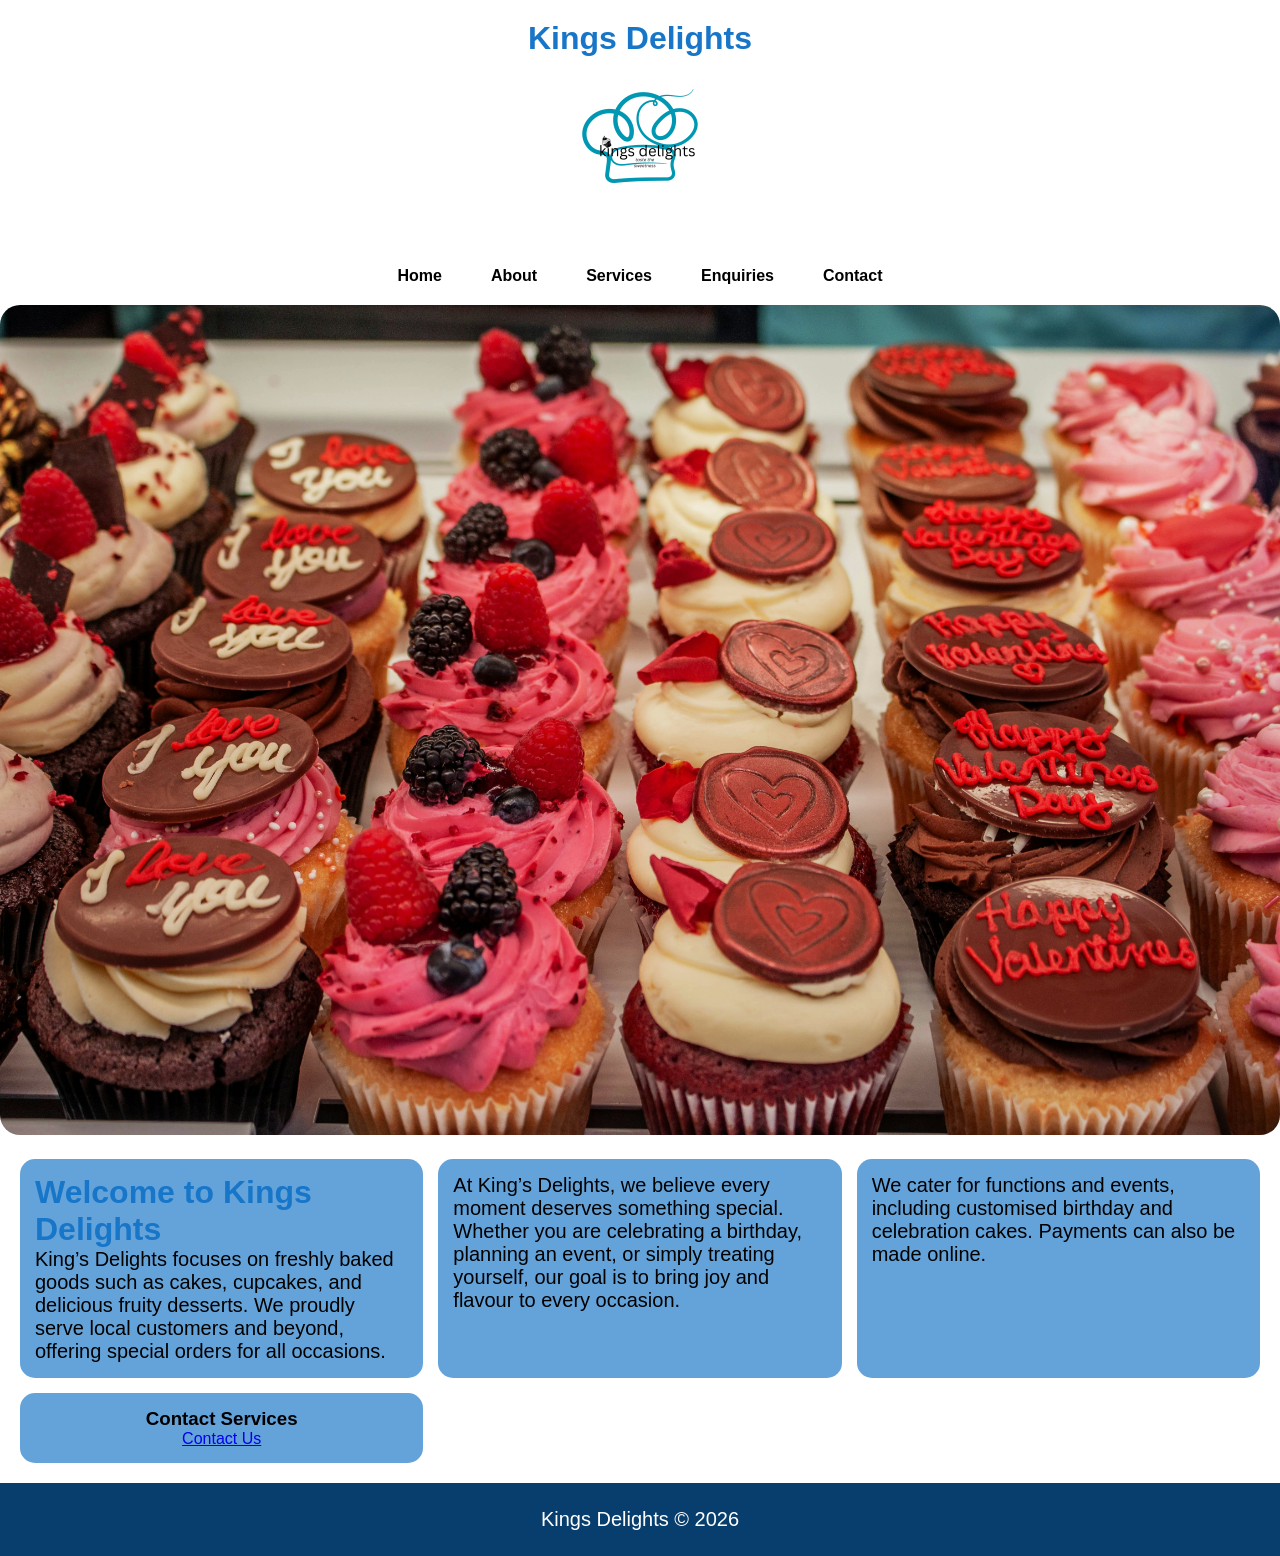
<file: index.html>
<!DOCTYPE html>
<html lang="en">
<head>
    <meta charset="UTF-8">
    <meta name="viewport" content="width=device-width, initial-scale=1.0">
    
    <title>Kings Delights</title>
    <link rel="stylesheet" href="css_assets/mystyles.css">
    <style>
        h1{
            color: rgb(24, 118, 201);
        }
    </style>
</head>

<body>

<!-- HEADER -->
<header class="header">
    <h1>Kings Delights</h1>

    <img src="images/kings delights (2).png" alt="Logo" class="logo">

    <nav>
        <ul class="navigation">
            <li><a href="index.html">Home</a></li>
            <li><a href="about_us.html">About</a></li>
            <li><a href="product.html">Services</a></li>
            <li><a href="enquires.html">Enquiries</a></li>
            <li><a href="contact.html">Contact</a></li>  
        </ul>  
    </nav>
</header>

<!-- MAIN -->
<main>

    <!-- HERO -->
    <section class="hero">
        <img src="images/heroshot.jpg" alt="Cupcakes" class="hero-image">
    </section>

    <!-- CONTENT -->
    <div class="container">

        <div class="card">
            <h1>Welcome to Kings Delights</h1>
            <p>
                King’s Delights focuses on freshly baked goods such as cakes,
                cupcakes, and delicious fruity desserts. We proudly serve local
                customers and beyond, offering special orders for all occasions.
            </p>
        </div>

        <div class="section">
            <p>
                At King’s Delights, we believe every moment deserves something special.
                Whether you are celebrating a birthday, planning an event, or simply
                treating yourself, our goal is to bring joy and flavour to every occasion.
            </p>
        </div>

        <div class="section">
            <p>
                We cater for functions and events, including customised birthday and
                celebration cakes. Payments can also be made online.
            </p>
        </div>

        <div class="section" style="text-align:center;">
            <h3>Contact Services</h3>
            <a href="contact.html" class="btn">Contact Us</a>
        </div>

    </div>

</main>

<!-- FOOTER -->
<footer>
    <p>Kings Delights &copy; 2026</p>
</footer>

</body>
</html>
</file>
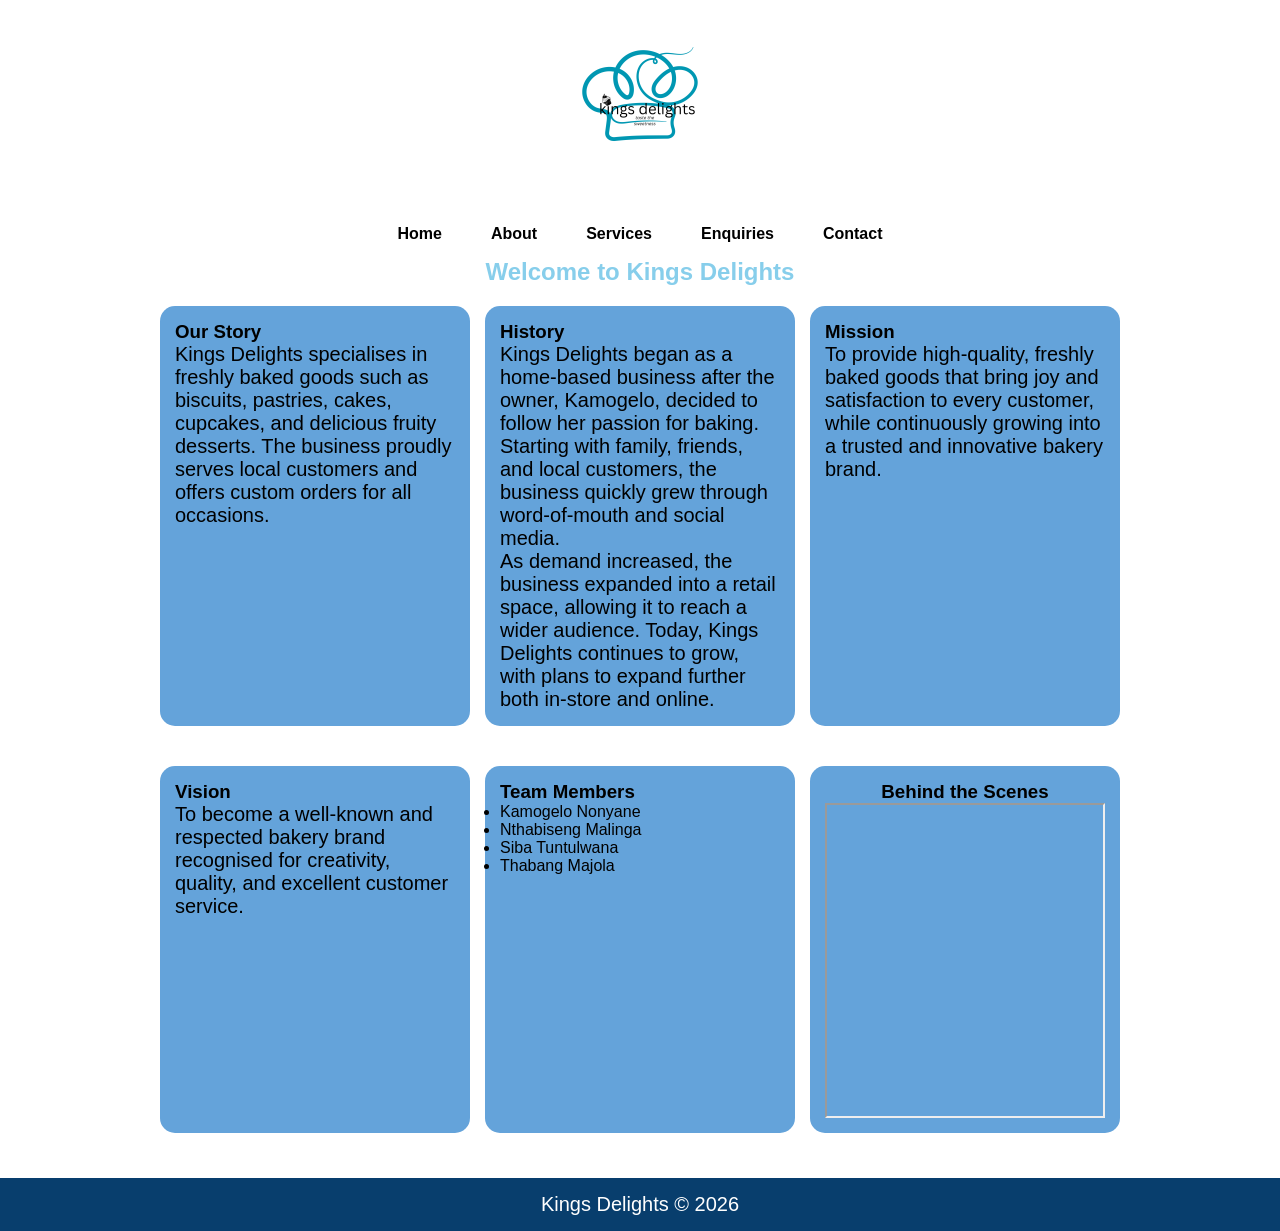
<file: about_us.html>
<!DOCTYPE html>
<html lang="en">
<head>
    <meta charset="UTF-8">
    <meta name="viewport" content="width=device-width, initial-scale=1.0">

    <!-- CSS -->
    <link rel="stylesheet" href="css_assets/mystyles.css">

    <title>Kings Delights - About Us</title>

    <style>
        body{
            font-family: Arial, sans-serif;
            margin: 0;
        }

        header{
            display: flex;
            justify-content: space-between;
            align-items: center;
            padding: 15px 30px;
        }

        nav ul{
            list-style: none;
            display: flex;
            gap: 20px;
        }

        nav a{
            text-decoration: none;
            text-align: center;
            color: black;
        }

        nav a:hover{
            color: skyblue;
            text-align: under;
        }

        h2{
            color: skyblue;
            text-align: center;
        }

        .container{
            max-width: 1000px;
            margin: auto;
            padding: 20px;
        }

        .section{
            margin-bottom: 25px;
        }

        iframe{
            display: block;
            margin: auto;
            max-width: 100%;
        }

        footer{
            background-color: rgb(8, 62, 109);
            color: rgb(255, 255, 255);
            text-align: center;
            padding: 15px;
        }
    </style>
</head>

<body>

<header>
    <img src="images/kings delights (2).png" alt="Logo" width="200">

     <nav>
        <ul class="navigation">
            <li><a href="index.html">Home</a></li>
            <li><a href="about_us.html">About</a></li>
            <li><a href="product.html">Services</a></li>
            <li><a href="enquires.html">Enquiries</a></li>
            <li><a href="contact.html">Contact</a></li>
        </ul>
    </nav>
</header>

<main>

    <h2>Welcome to Kings Delights</h2>

    <div class="container">

        <div class="section">
            <h3>Our Story</h3>
            <p>
                Kings Delights specialises in freshly baked goods such as biscuits, pastries, cakes, cupcakes, and delicious fruity desserts. 
                The business proudly serves local customers and offers custom orders for all occasions.
            </p>
        </div>

        <div class="section">
            <h3>History</h3>
            <p>
                Kings Delights began as a home-based business after the owner, Kamogelo, decided to follow her passion for baking. 
                Starting with family, friends, and local customers, the business quickly grew through word-of-mouth and social media.
            </p>
            <p>
                As demand increased, the business expanded into a retail space, allowing it to reach a wider audience. 
                Today, Kings Delights continues to grow, with plans to expand further both in-store and online.
            </p>
        </div>

        <div class="section">
            <h3>Mission</h3>
            <p>
                To provide high-quality, freshly baked goods that bring joy and satisfaction to every customer, while continuously growing into a trusted and innovative bakery brand.
            </p>
        </div>

        <div class="section">
            <h3>Vision</h3>
            <p>
                To become a well-known and respected bakery brand recognised for creativity, quality, and excellent customer service.
            </p>
        </div>

        <div class="section">
            <h3>Team Members</h3>
            <ul>
                <li>Kamogelo Nonyane</li>
                <li>Nthabiseng Malinga</li>
                <li>Siba Tuntulwana</li>
                <li>Thabang Majola</li>
            </ul>
        </div>

        <div class="section">
            <h3 style="text-align:center;">Behind the Scenes</h3>
            <iframe width="560" height="315" 
                src="https://www.youtube.com/embed/EaljSnLrJW8" 
                title="YouTube video player" 
                allowfullscreen>
            </iframe>
        </div>

    </div>

</main>

<footer>
    <p>Kings Delights &copy; 2026</p>
</footer>

</body>
</html>
</file>
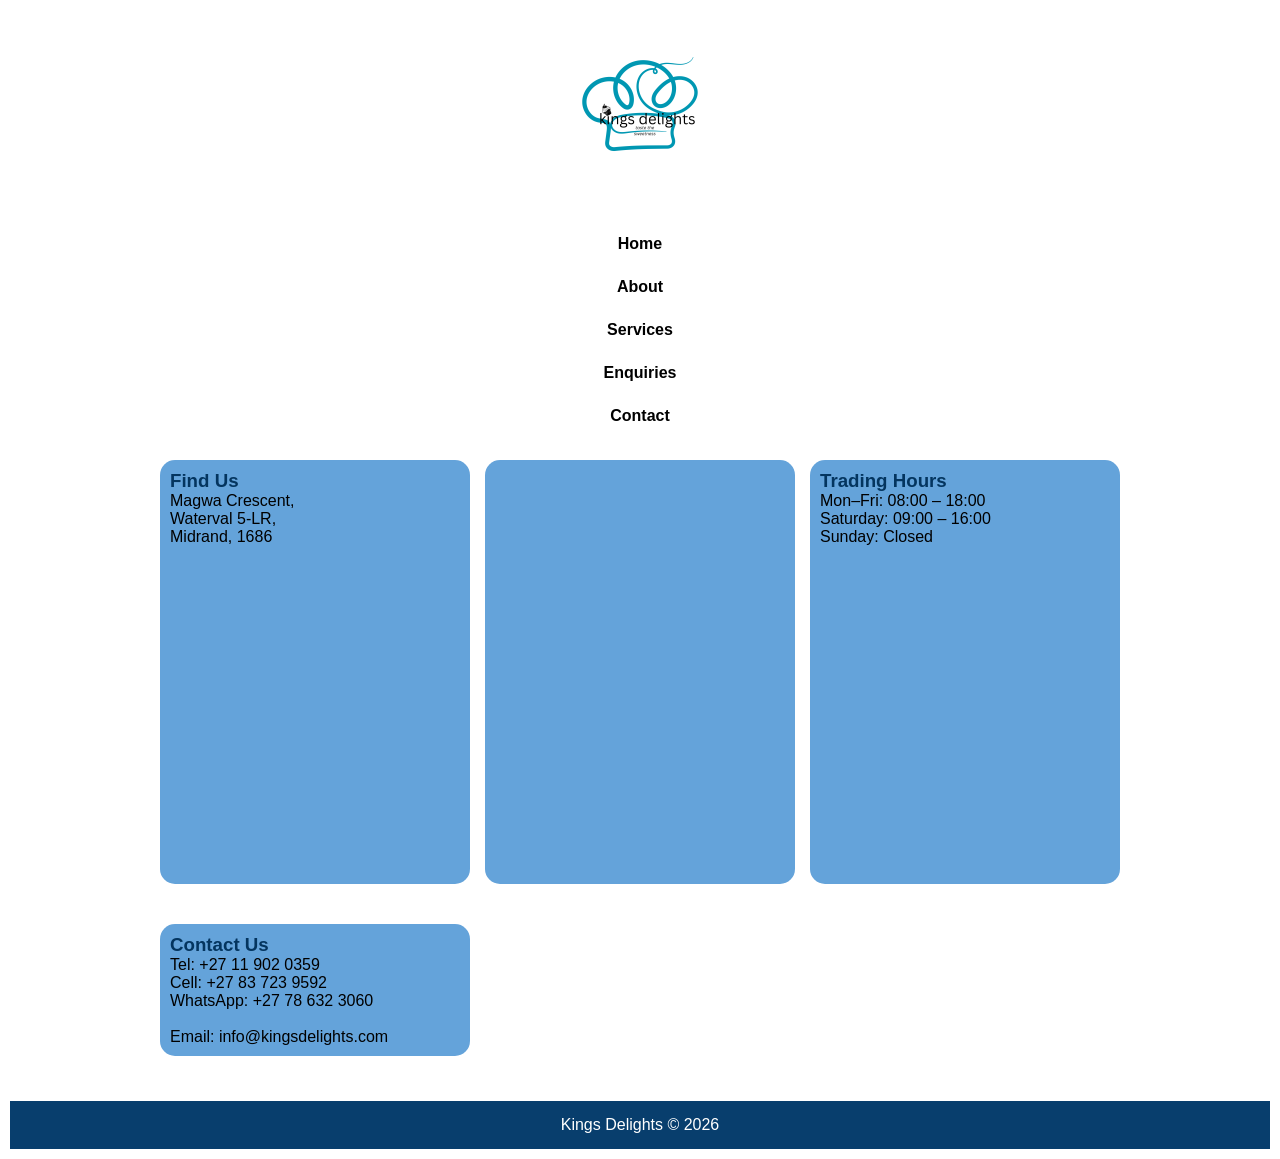
<file: contact.html>
<!DOCTYPE html>
<html lang="en">
<head>
    <meta charset="UTF-8">
    <meta name="viewport" content="width=device-width, initial-scale=1.0">
    
    <title>Kings Delights - Contact</title>

    <!--CSS-->
    <link rel="stylesheet" href="css_assets/contact.css">
    <style>
        body{
            font-family: Arial, sans-serif;
            margin: 0;
        }

        header{
            display: flex;
            justify-content: space-between;
            align-items: center;
            padding: 15px 30px;
        }

        nav ul{
            list-style: none;
            display: flex;
            gap: 25px;
            margin-top: 10px;
            flex-direction: column;
            align-items: center;
        }

        nav a{
            text-decoration: none;
            font-weight: bold;
            padding: 8px 12px;
            color: black;
        }

        nav a:hover{
            color: rgb(116, 175, 226);
            color: white;
            border-radius: 5px;
        }

        .container{
            max-width: 1000px;
            margin: auto;
            padding: 20px;
        }

        .section{
            margin-bottom: 25px;
        }

        h3{
            color: rgb(4, 53, 95);
        }

        iframe{
            width: 100%;
            height: 400px;
            border: 0;
        }

        footer{
            background-color: rgb(8, 62, 109);
            color: white;
            text-align: center;
            padding: 15px;
        }
    </style>
</head>

<body>

<header>
    <img src="images/kings delights (2).png"alt="Logo" class="logo">

    <nav>
        <ul>
            <li><a href="index.html">Home</a></li>
            <li><a href="about_us.html">About</a></li>
            <li><a href="services.html">Services</a></li>
            <li><a href="enquires.html">Enquiries</a></li>
            <li><a href="contact.html">Contact</a></li>
        </ul>
    </nav>
</header>

<main>

<div class="container">

    <!-- Location -->
    <div class="section">
        <h3>Find Us</h3>
        <p>
            Magwa Crescent,<br>
            Waterval 5-LR,<br>
            Midrand, 1686
        </p>
    </div>

    <!-- Map -->
    <div class="section">
        <iframe 
            src="https://www.google.com/maps/embed?pb=!1m18!1m12!1m3!1d3585.5542412622217!2d28.10401537531576!3d-26.01541565631173!2m3!1f0!2f0!3f0!3m2!1i1024!2i768!4f13.1!3m3!1m2!1s0x1e956e0fafb856f1%3A0xeb489d05fbd8c454!2sMall%20of%20Africa!5e0!3m2!1sen!2sza!4v1776263198186!5m2!1sen!2sza"
            loading="lazy">
        </iframe>
    </div>

    <!-- Operating Hours -->
    <div class="section">
        <h3>Trading Hours</h3>
        <p>
            Mon–Fri: 08:00 – 18:00<br>
            Saturday: 09:00 – 16:00<br>
            Sunday: Closed
        </p>
    </div>

    <!-- Contact -->
    <div class="section">
        <h3>Contact Us</h3>
        <p>
            Tel: +27 11 902 0359<br>
            Cell: +27 83 723 9592<br>
            WhatsApp: +27 78 632 3060<br><br>
            Email: info@kingsdelights.com
        </p>
    </div>

</div>

</main>

<footer>
    <p>Kings Delights &copy; 2026</p>
</footer>

</body>
</html>
</file>
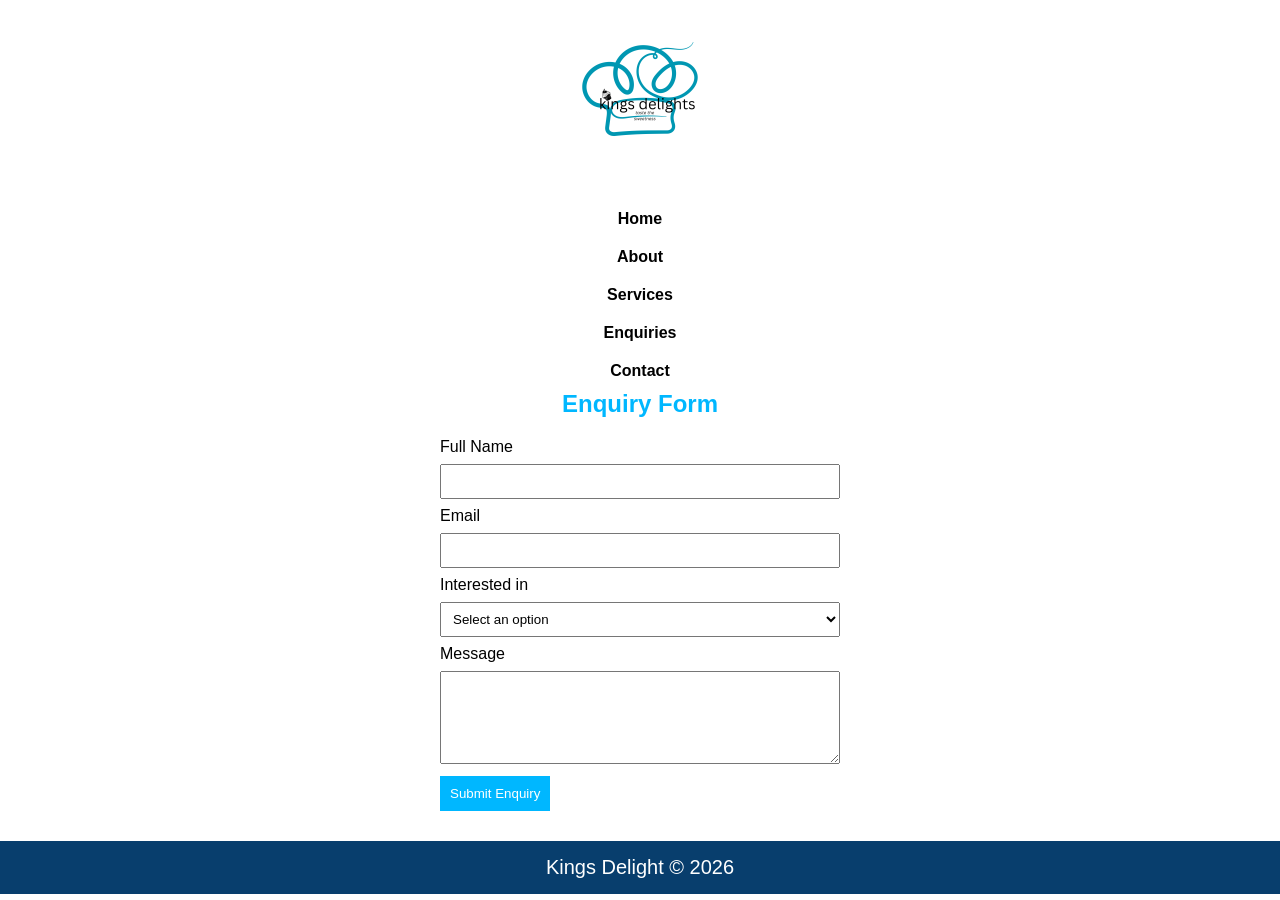
<file: enquires.html>
<!DOCTYPE html>
<html lang="en">
<head>
    <meta charset="UTF-8">
    <meta name="viewport" content="width=device-width, initial-scale=1.0">
    
    <title>Kings Delight - Enquiries</title>

     <!--CSS-->
    <link rel="stylesheet" href="css_assets/enquires.css">
    <style>
        body{
            font-family: Arial, sans-serif;
        }

        header{
            display: flex;
            justify-content: space-between;
            align-items: center;
            padding: 10px 20px;
        }

        nav ul{
            list-style: none;
            display: flex;
            gap: 20px;
            flex-direction: column;
            align-items: center;
        }

        nav a{
            text-decoration: none;
            color: black;
            font-weight: bold;
        }

        nav a:hover{
            color: rgb(0, 183, 255);
        }

        h2{
            color: rgb(0, 183, 255);
        }

        form{
            max-width: 400px;
            margin: 20px auto;
        }

        input, select, textarea{
            width: 100%;
            padding: 8px;
            margin: 8px 0;
        }

        button{
            background-color: rgb(0, 183, 255);
            color: white;
            border: none;
            padding: 10px;
            cursor: pointer;
        }

        button:hover{
            background-color: rgb(0, 140, 200);
        }

        footer{
            background-color: rgb(8, 62, 109);
            color: white;
            text-align: center;
            padding: 15px;
            margin-top: 30px;
        }
    </style>
</head>

<body>

<header>
    <img src="images/kings delights (2).png" alt="Logo" width="200">

    <nav>
        <ul>
            <li><a href="index.html">Home</a></li>
            <li><a href="about_us.html">About</a></li>
            <li><a href="product.html">Services</a></li>
            <li><a href="enquires.html">Enquiries</a></li>
            <li><a href="contact.html">Contact</a></li>
        </ul>
    </nav>
</header>

<main>
    <h2 style="text-align:center;">Enquiry Form</h2>

    <!-- FORM START -->
    <form action="#" method="post">

        <label>Full Name</label>
        <input type="text" name="fullname" required>

        <label>Email</label>
        <input type="email" name="email" required>

        <label>Interested in</label>
        <select name="interest" required>
            <option value="">Select an option</option>
            <option>Custom Cake Orders</option>
            <option>Pre-orders for Pickup</option>
            <option>Local Delivery</option>
            <option>Inspiration Cakes</option>
        </select>

        <label>Message</label>
        <textarea name="message" rows="5" required></textarea>

        <button type="submit">Submit Enquiry</button>

    </form>
    <!-- FORM END -->

</main>

<footer>
    <p>Kings Delight &copy; 2026</p>
</footer>

</body>
</html>
</file>
<file: css_assets/mystyles.css>
/* CSS Reset */
*{
    margin: 0;
    padding: 0;
    box-sizing: border-box;
}

/* Body */
body{
    font-family:  Arial, sans-serif;
}

/* Paragraphs */
p{
    font-size: 15pt;
}

/* HEADER (logo + nav stacked) */
header{
    background-color: white;
    display: flex;
    flex-direction: column;   /* puts nav under logo */
    align-items: center;
    padding: 20px;
}

/* NAVIGATION */
.navigation{
    display: flex;
    list-style: none;
    gap: 25px;
    margin-top: 10px;
}

.navigation a{
    text-decoration: none;
    font-weight: bold;
    padding: 8px 12px;
    color: black;
    transition: 0.3s;
}

/* FIXED hover */
.navigation a:hover{
    background-color: rgb(83, 152, 212);
    color: white;
    border-radius: 5px;
}

/* IMAGES */
img{
    max-width: 100%;
    height: auto;
    border-radius: 20px;
}

/* CONTAINER */
.container{
    display: grid;
    grid-template-columns: repeat(3, 1fr);
    gap: 15px;
    padding: 20px;
}

.container div{
    background-color: rgb(100, 163, 218);
    padding: 15px;
    border-radius: 15px;
}

/* FOOTER */
footer{
    background-color: rgb(8, 62, 109);
    color: white;
    text-align: center;
    padding: 25px;
}

/* RESPONSIVE DESIGN */
@media screen and (max-width: 768px){
    .container{
        grid-template-columns: 1fr; /* stack content */
    }

    .navigation{
        flex-direction: column; /* nav becomes vertical */
        align-items: center;
    }
}
</file>
<file: css_assets/contact.css>
/* CSS Reset */
*{
    margin: 0;
    padding: 0;
    box-sizing: border-box;
}

/* BODY */
body{
    background-color: rgb(255, 255, 255);
    font-family: 'Times New Roman', Times, serif;
    padding: 10px;
}

/* HEADER (logo + nav stacked) */
header{
    display: flex;
    flex-direction: column; /* puts nav under logo */
    align-items: center;
    padding: 20px;
}

/* NAVIGATION */
.navigation{
    list-style: none;
    display: flex;
    gap: 25px;
    margin-top: 10px;
}

.navigation li{
    border-bottom: 1px solid white;
}

.navigation a{
    text-decoration: none;
    display: flex;
    padding: 8px 12px;
    color: black;
    font-weight: bold;
}

/* FIXED hover */
.navigation a:hover{
    background-color: rgb(83, 152, 212);
    color: white;
    border-radius: 5px;
}

/* IMAGES */
img{
    max-width: 100%;
    height: auto;
    border-radius: 20px;
}

/* CONTAINER */
.container{
    display: grid;
    grid-template-columns: repeat(3, 1fr);
    gap: 15px;
    padding: 20px;
}

.container div{
    background-color: rgb(100, 163, 218);
    padding: 10px;
    border-radius: 15px;
}

/* FOOTER */
footer{
    background-color: rgb(8, 62, 109);
    color: white;
    text-align: center;
    padding: 25px;
}

/* RESPONSIVE */
@media screen and (max-width: 768px){
    .container{
        grid-template-columns: 1fr; /* stack content */
    }

    .navigation{
        flex-direction: column; /*nav becomes vertical*/
        align-items: center;
    }
}
</file>
<file: css_assets/enquires.css>
/* CSS Reset */
*{
    margin: 0;
    padding: 0;
    box-sizing: border-box;
}

/* Body */
body{
    font-family:  Arial, sans-serif;
}

/* Paragraphs */
p{
    font-size: 15pt;
}

/* HEADER (logo + nav stacked) */
header{
    background-color: white;
    display: flex;
    flex-direction: column;   /* puts nav under logo */
    align-items: center;
    padding: 20px;
}

/* NAVIGATION */
.navigation{
    display: flex;
    list-style: none;
    gap: 25px;
    margin-top: 10px;
}

.navigation a{
    text-decoration: none;
    font-weight: bold;
    padding: 8px 12px;
    color: black;
    transition: 0.3s;
}

/* FIXED hover */
.navigation a:hover{
    background-color: rgb(83, 152, 212);
    color: white;
    border-radius: 5px;
}

/* IMAGES */
img{
    max-width: 100%;
    height: auto;
    border-radius: 20px;
}

/* CONTAINER */
.container{
    display: grid;
    grid-template-columns: repeat(3, 1fr);
    gap: 15px;
    padding: 20px;
}

.container div{
    background-color: rgb(100, 163, 218);
    padding: 15px;
    border-radius: 15px;
}

/* FOOTER */
footer{
    background-color: rgb(8, 62, 109);
    color: white;
    text-align: center;
    padding: 25px;
}

/* RESPONSIVE DESIGN */
@media screen and (max-width: 768px){
    .container{
        grid-template-columns: 1fr; /* stack content */
    }

    .navigation{
        flex-direction: column; /* nav becomes vertical */
        align-items: center;
    }
}
</file>
